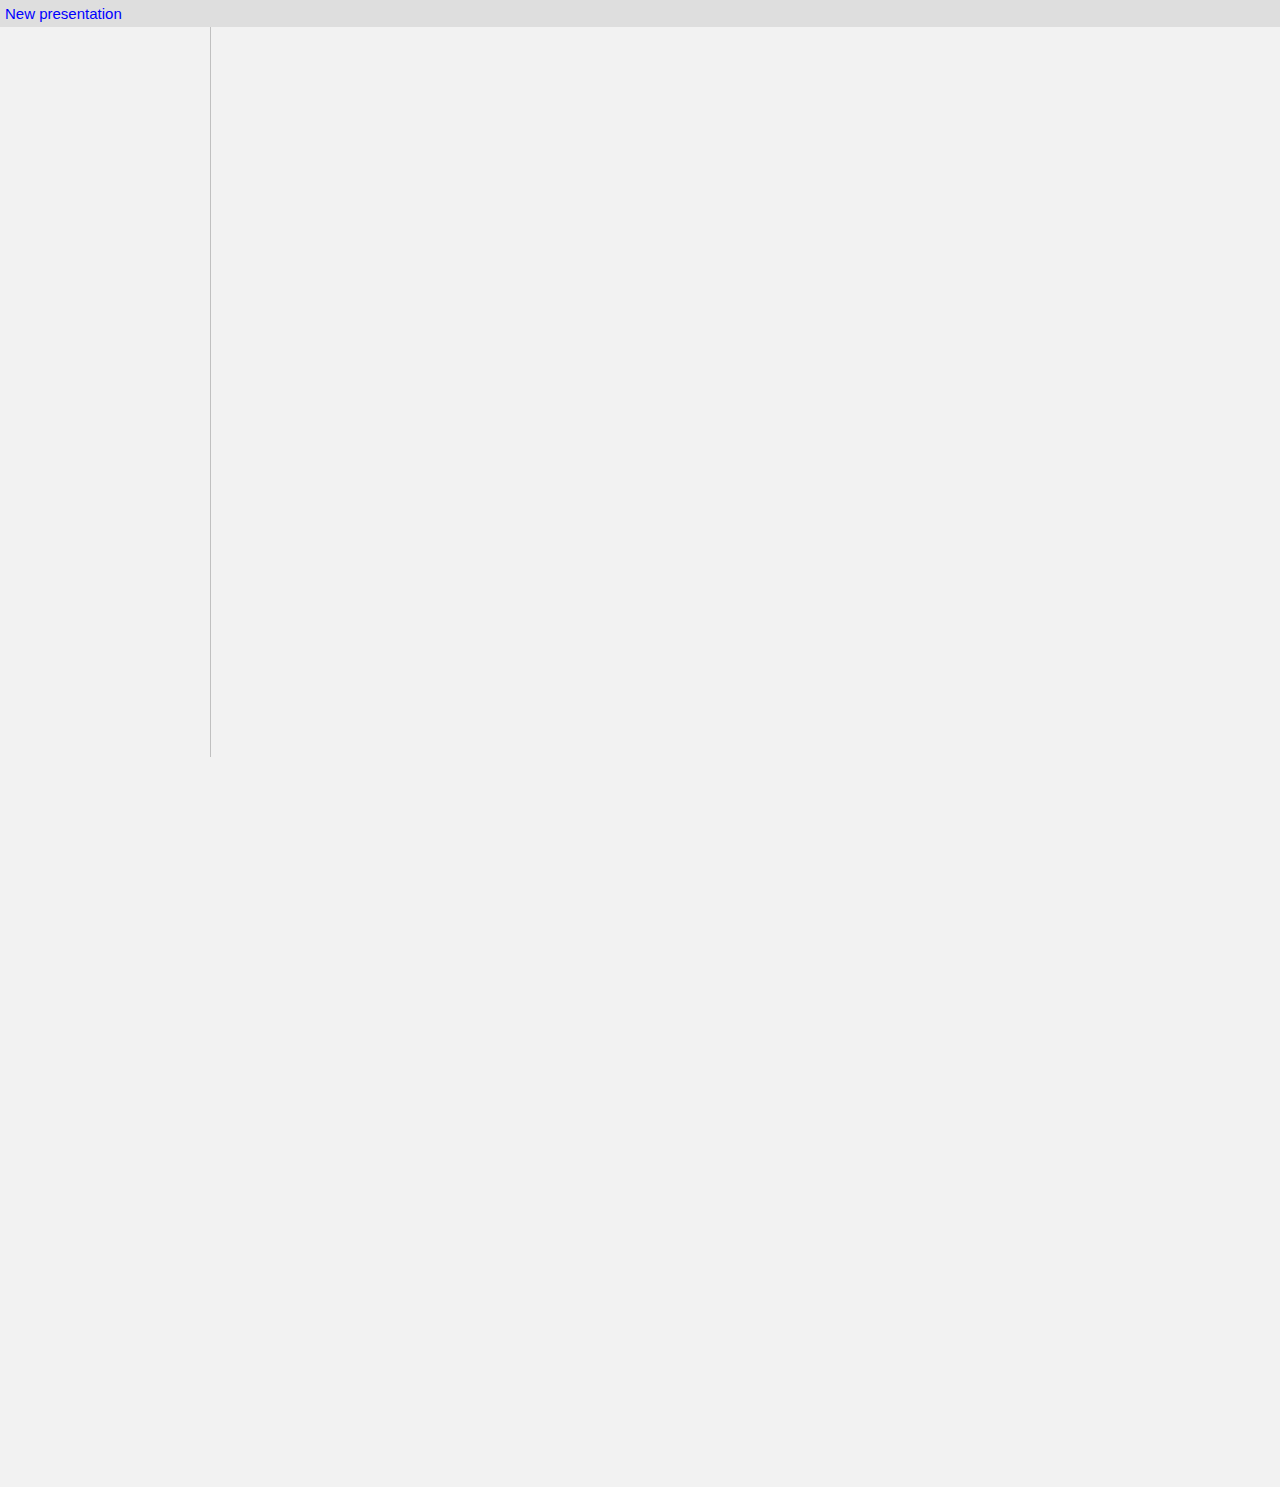
<file: timeline/index.html>
<!doctype html>
<html>
<head>
    <title>Video presentation</title>
    <link rel="stylesheet" type="text/css" href="css/style.css"/>

</head>
<body>
    
<div class="container">
    <div class="header">
        <a class="lnk-new-pres">New presentation</a>
    </div>

    <ul class="pres-list"></ul>

    <div class="content"></div>
</div>

<script type="text/javascript" src="js/jquery-1.9.1.min.js"></script>
<script type="text/javascript" src="js/popcorn-complete.min.js"></script>
<script type="text/javascript" src="js/zon.js"></script>
<script type="text/javascript" src="js/app.js"></script>

<script type="text/javascript">
dez.listPresentations();
</script>
</body>
</html>
</file>
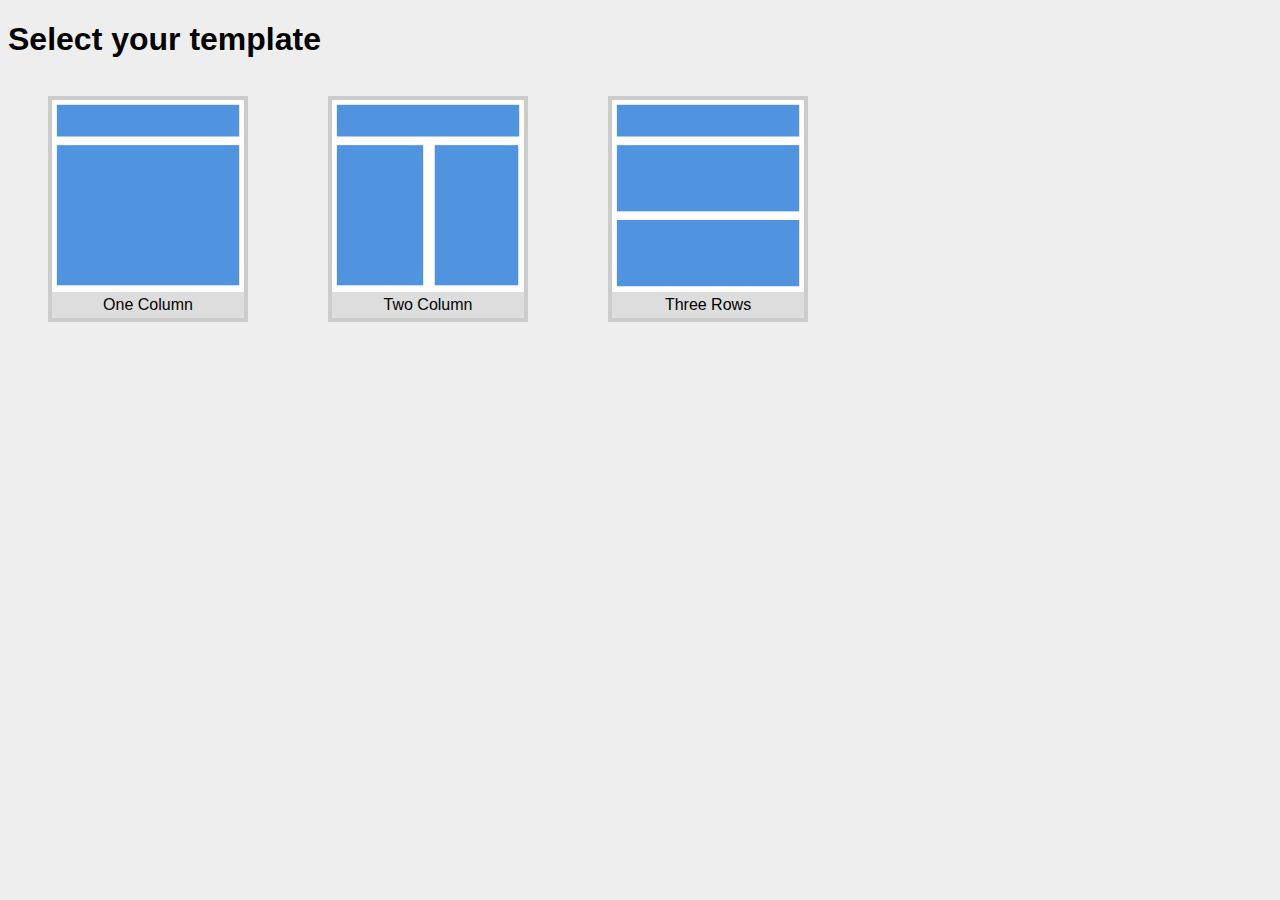
<file: slide-creator/slide-creator/index.html>
<!doctype html>
<html lang="pt-BR">
<head>
    <meta charset="UTF-8">
    <title>Slide Creator</title>
    <link rel="stylesheet" href="css/app.css">
</head>
<body>

    <h1>Select your template</h1>

    <div class="select-your-template cl">
      <figure class="template-container" data-template="template-01">
        <img class="template-img" src="templates/img/template-01.png" height="200" width="200">
        <figcaption class="template-info">
          One Column
        </figcaption>
      </figure>
      <figure class="template-container" data-template="template-02">
        <img class="template-img" src="templates/img/template-02.png" height="200" width="200">
        <figcaption class="template-info">
          Two Column
        </figcaption>
      </figure>
      <figure class="template-container" data-template="template-03">
        <img class="template-img" src="templates/img/template-03.png" height="200" width="200">
        <figcaption class="template-info">
          Three Rows
        </figcaption>
      </figure>
    </div>

    <div class="container-form-slide-creator"></div>

    <script src="js/jquery-1.9.1.min.js"></script>
    <script src="js/zon.js"></script>
    <script src="js/app.js"></script>
</body>
</html>
</file>
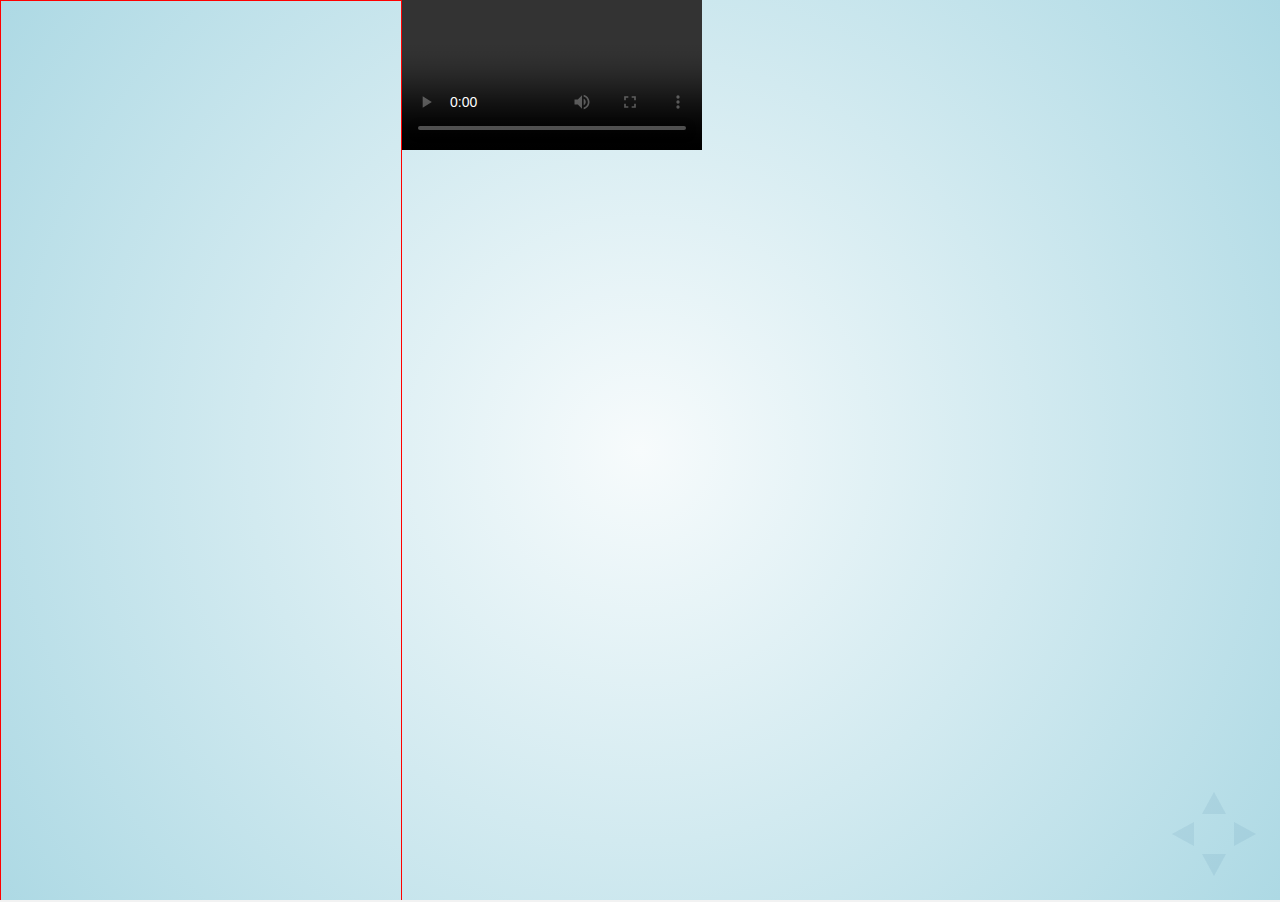
<file: timeline/preview.html>
<!doctype html>
<html>
<head>
    <title>Presentation preview</title>
    <meta name="apple-mobile-web-app-capable" content="yes" />
    <meta name="apple-mobile-web-app-status-bar-style" content="black-translucent" />
    <meta name="viewport" content="width=device-width, initial-scale=1.0, maximum-scale=1.0, user-scalable=no">

    <link rel="stylesheet" href="css/reveal.min.css">
    <link rel="stylesheet" href="css/theme/sky.css" id="theme">

    <link rel="stylesheet" href="lib/css/zenburn.css">

    <!-- If the query includes 'print-pdf', use the PDF print sheet -->
    <script>
        document.write( '<link rel="stylesheet" href="css/print/' + ( window.location.search.match( /print-pdf/gi ) ? 'pdf' : 'paper' ) + '.css" type="text/css" media="print">' );
    </script>

    <!--[if lt IE 9]>
    <script src="lib/js/html5shiv.js"></script>
    <![endif]-->
    <link rel="stylesheet" type="text/css" href="css/style.css"/>

</head>
<body>
    
<div class="container">
    <div class="reveal">
        <div class="slides">
            <section data-markdown></section>
        </div>
    </div>

    <div class="video-container">
        <video class="the-video" type='video/webm; codecs="vp8.0, vorbis"' autobuffer preload="auto" controls></video>
    </div>
</div>

<script type="text/javascript" src="js/jquery-1.9.1.min.js"></script>
<script type="text/javascript" src="js/popcorn-complete.min.js"></script>
<script type="text/javascript" src="js/zon.js"></script>
<script type="text/javascript" src="js/app.js"></script>
<script src="lib/js/head.min.js"></script>
<script src="js/reveal.min.js"></script>

<script type="text/javascript">
// Full list of configuration options available here:
// https://github.com/hakimel/reveal.js#configuration
Reveal.initialize({
    controls: true,
    progress: false,
    history: false,
    center: false,
    keyboard: true,

    theme: Reveal.getQueryHash().theme, // available themes are in /css/theme
    transition: Reveal.getQueryHash().transition || 'default', // default/cube/page/concave/zoom/linear/fade/none

    // Optional libraries used to extend on reveal.js
    dependencies: [
        { src: 'lib/js/classList.js', condition: function() { return !document.body.classList; } },
        { src: 'plugin/markdown/showdown.js', condition: function() { return !!document.querySelector( '[data-markdown]' ); } },
        { src: 'plugin/markdown/markdown.js', condition: function() { return !!document.querySelector( '[data-markdown]' ); } },
        { src: 'plugin/highlight/highlight.js', async: true, callback: function() { hljs.initHighlightingOnLoad(); } },
        { src: 'plugin/zoom-js/zoom.js', async: true, condition: function() { return !!document.body.classList; } },
        { src: 'plugin/notes/notes.js', async: true, condition: function() { return !!document.body.classList; } }
        // { src: 'plugin/remotes/remotes.js', async: true, condition: function() { return !!document.body.classList; } }
    ]
});


var presId = dez.queryString('presId');
dez.feedReveal(presId, Reveal);
</script>
</body>
</html>
</file>
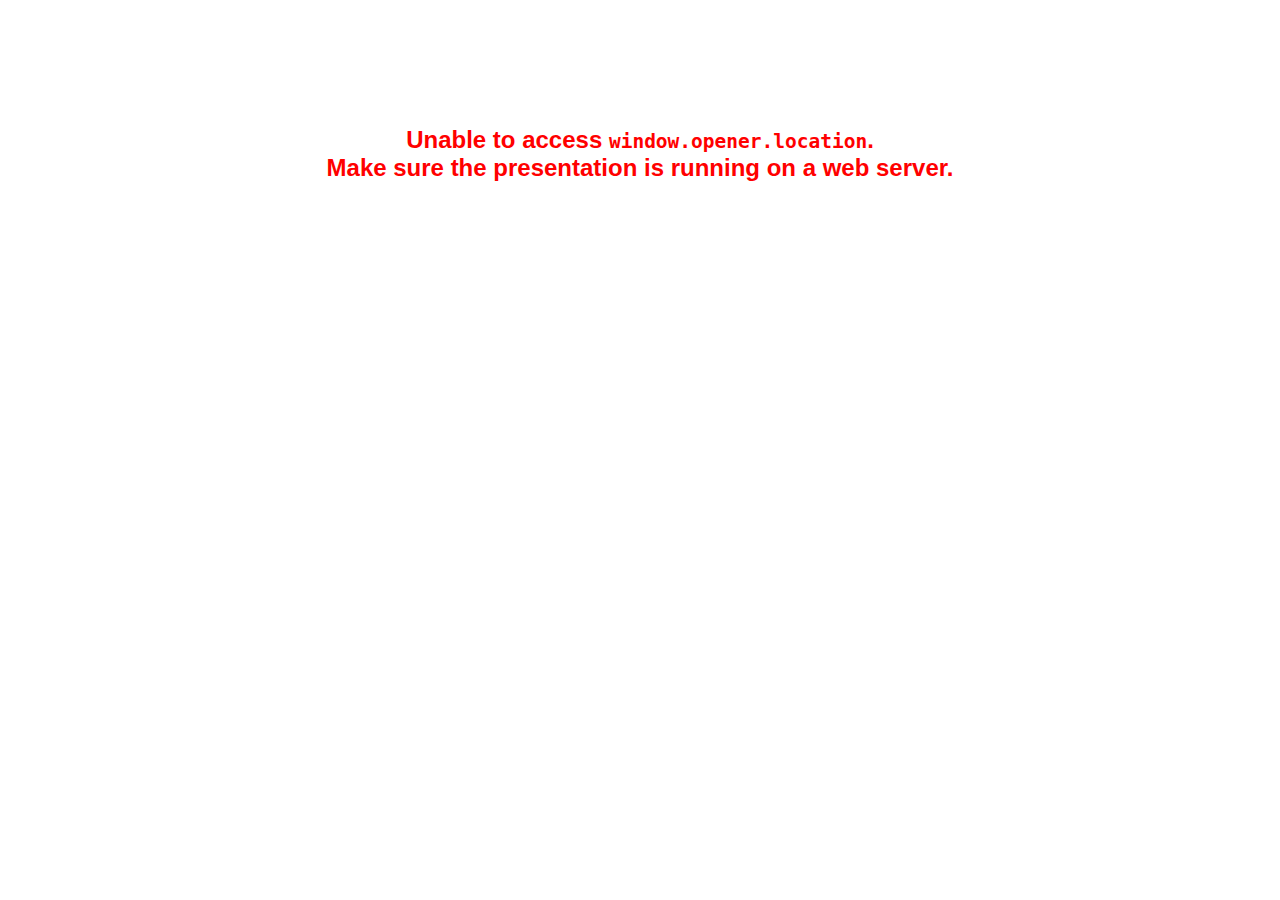
<file: timeline/plugin/notes/notes.html>
<!doctype html>
<html lang="en">
	<head>
		<meta charset="utf-8">

		<title>reveal.js - Slide Notes</title>

		<style>
			body {
				font-family: Helvetica;
			}

			#notes {
				font-size: 24px;
				width: 640px;
				margin-top: 5px;
			}

			#wrap-current-slide {
				width: 640px;
				height: 512px;
				float: left;
				overflow: hidden;
			}

			#current-slide {
				width: 1280px;
				height: 1024px;
				border: none;

				-webkit-transform-origin: 0 0;
				   -moz-transform-origin: 0 0;
					-ms-transform-origin: 0 0;
					 -o-transform-origin: 0 0;
						transform-origin: 0 0;

				-webkit-transform: scale(0.5);
				   -moz-transform: scale(0.5);
					-ms-transform: scale(0.5);
					 -o-transform: scale(0.5);
						transform: scale(0.5);
			}

			#wrap-next-slide {
				width: 448px;
				height: 358px;
				float: left;
				margin: 0 0 0 10px;
				overflow: hidden;
			}

			#next-slide {
				width: 1280px;
				height: 1024px;
				border: none;

				-webkit-transform-origin: 0 0;
				   -moz-transform-origin: 0 0;
					-ms-transform-origin: 0 0;
					 -o-transform-origin: 0 0;
						transform-origin: 0 0;

				-webkit-transform: scale(0.35);
				   -moz-transform: scale(0.35);
					-ms-transform: scale(0.35);
					 -o-transform: scale(0.35);
						transform: scale(0.35);
			}

			.slides {
				position: relative;
				margin-bottom: 10px;
				border: 1px solid black;
				border-radius: 2px;
				background: rgb(28, 30, 32);
			}

			.slides span {
				position: absolute;
				top: 3px;
				left: 3px;
				font-weight: bold;
				font-size: 14px;
				color: rgba( 255, 255, 255, 0.9 );
			}

			.error {
				font-weight: bold;
				color: red;
				font-size: 1.5em;
				text-align: center;
				margin-top: 10%;
			}

			.error code {
				font-family: monospace;
			}

			.time {
				width: 448px;
				margin: 30px 0 0 10px;
				float: left;
				text-align: center;
				opacity: 0;

				-webkit-transition: opacity 0.4s;
				   -moz-transition: opacity 0.4s;
				     -o-transition: opacity 0.4s;
				        transition: opacity 0.4s;
			}

			.elapsed,
			.clock {
				color: #333;
				font-size: 2em;
				text-align: center;
				display: inline-block;
				padding: 0.5em;
				background-color: #eee;
				border-radius: 10px;
			}

			.elapsed h2,
			.clock h2 {
				font-size: 0.8em;
				line-height: 100%;
				margin: 0;
				color: #aaa;
			}

			.elapsed .mute {
				color: #ddd;
			}

		</style>
	</head>

	<body>

		<div id="wrap-current-slide" class="slides">
			<script>document.write( '<iframe width="1280" height="1024" id="current-slide" src="'+ window.opener.location.href +'"></iframe>' );</script>
		</div>

		<div id="wrap-next-slide" class="slides">
			<script>document.write( '<iframe width="640" height="512" id="next-slide" src="'+ window.opener.location.href +'"></iframe>' );</script>
			<span>UPCOMING:</span>
		</div>

		<div class="time">
			<div class="clock">
				<h2>Time</h2>
				<span id="clock">0:00:00 AM</span>
			</div>
			<div class="elapsed">
				<h2>Elapsed</h2>
				<span id="hours">00</span><span id="minutes">:00</span><span id="seconds">:00</span>
			</div>
		</div>

		<div id="notes"></div>

		<script src="../../plugin/markdown/showdown.js"></script>
		<script>

			window.addEventListener( 'load', function() {

				if( window.opener && window.opener.location && window.opener.location.href ) {

					var notes = document.getElementById( 'notes' ),
						currentSlide = document.getElementById( 'current-slide' ),
						nextSlide = document.getElementById( 'next-slide' );

					window.addEventListener( 'message', function( event ) {
						var data = JSON.parse( event.data );
						// No need for updating the notes in case of fragment changes
						if ( data.notes !== undefined) {
							if( data.markdown ) {
								notes.innerHTML = (new Showdown.converter()).makeHtml( data.notes );
							}
							else {
								notes.innerHTML = data.notes;
							}
						}

						// Showing and hiding fragments
						if( data.fragment === 'next' ) {
							currentSlide.contentWindow.Reveal.nextFragment();
						}
						else if( data.fragment === 'prev' ) {
							currentSlide.contentWindow.Reveal.prevFragment();
						}
						else {
							// Update the note slides
							currentSlide.contentWindow.Reveal.slide( data.indexh, data.indexv );
							nextSlide.contentWindow.Reveal.slide( data.nextindexh, data.nextindexv );
						}

					}, false );

					var start = new Date(),
						timeEl = document.querySelector( '.time' ),
						clockEl = document.getElementById( 'clock' ),
						hoursEl = document.getElementById( 'hours' ),
						minutesEl = document.getElementById( 'minutes' ),
						secondsEl = document.getElementById( 'seconds' );

					setInterval( function() {

						timeEl.style.opacity = 1;

						var diff, hours, minutes, seconds,
							now = new Date();

						diff = now.getTime() - start.getTime();
						hours = parseInt( diff / ( 1000 * 60 * 60 ) );
						minutes = parseInt( ( diff / ( 1000 * 60 ) ) % 60 );
						seconds = parseInt( ( diff / 1000 ) % 60 );

						clockEl.innerHTML = now.toLocaleTimeString();
						hoursEl.innerHTML = zeroPadInteger( hours );
						hoursEl.className = hours > 0 ? "" : "mute";
						minutesEl.innerHTML = ":" + zeroPadInteger( minutes );
						minutesEl.className = minutes > 0 ? "" : "mute";
						secondsEl.innerHTML = ":" + zeroPadInteger( seconds );

					}, 1000 );

				}
				else {

					document.body.innerHTML =  '<p class="error">Unable to access <code>window.opener.location</code>.<br>Make sure the presentation is running on a web server.</p>';

				}


			}, false );

			function zeroPadInteger( num ) {
				var str = "00" + parseInt( num );
				return str.substring( str.length - 2 );
			}

		</script>
	</body>
</html>
</file>
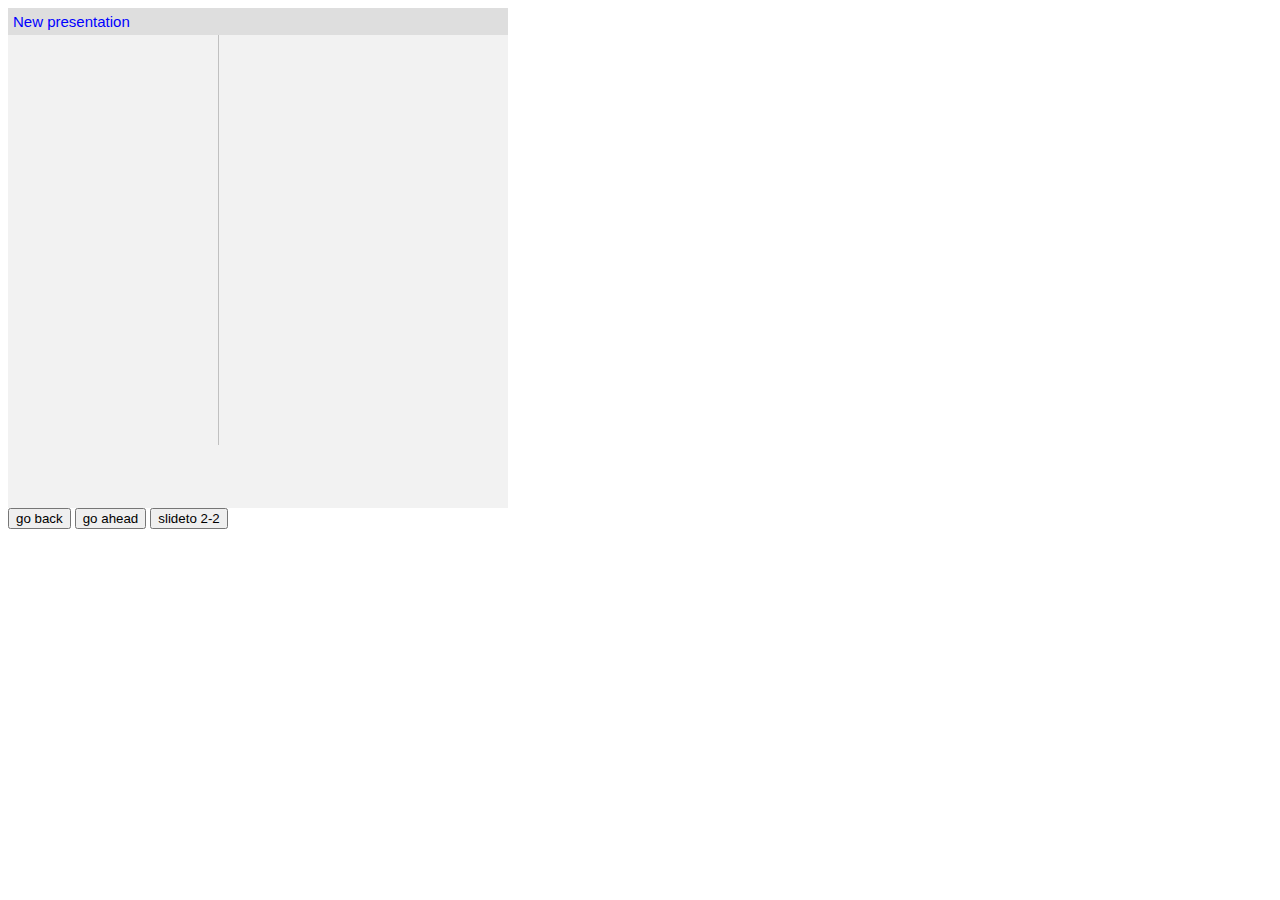
<file: timeline/plugin/postmessage/example.html>
<html>
	<body>

		<iframe id="reveal" src="../../index.html" style="border: 0;" width="500" height="500"></iframe>

		<div>
			<input id="back" type="button" value="go back"/>
			<input id="ahead" type="button" value="go ahead"/>
			<input id="slideto" type="button" value="slideto 2-2"/>
		</div>

		<script>

			(function (){

				var back = document.getElementById( 'back' ),
						ahead = document.getElementById( 'ahead' ),
						slideto = document.getElementById( 'slideto' ),
						reveal =  window.frames[0];

					back.addEventListener( 'click', function () {
						
					reveal.postMessage( JSON.stringify({method: 'prev', args: []}), '*' );
				}, false );

				ahead.addEventListener( 'click', function (){
					reveal.postMessage( JSON.stringify({method: 'next', args: []}), '*' );
				}, false );

				slideto.addEventListener( 'click', function (){
					reveal.postMessage( JSON.stringify({method: 'slide', args: [2,2]}), '*' );
				}, false );

			}());

		</script>

	</body>
</html>
</file>
<file: timeline/css/style.css>
html, body {
    height: 100%;
}

body {
    font-family: arial, helvetica;
    font-size: 15px;
    margin: 0px;
    background-color: rgb(242, 242, 242);
}

h1, h2, h3 {
    margin: 0px;
}

a {
    color: blue;
    cursor: pointer;
}

input {
    font-size: 100%;
}

input[type="button"] {
    border: none;
    padding: 8px;
    cursor: pointer;
    background-color: silver;
}

input[type="text"] {
    padding: 5px;
    border: 1px solid silver;
}

.container {
    height: 100%;
}

.header {
    background-color: rgb(222, 222, 222);
    padding: 5px;
}

.content {
    width: 83%;
    float: left;
    height: 80%;
    padding: 5px;
}

.pres-list {
    float:left;
    border-right: 1px solid silver;
    width: 15%;
    min-width: 200px;
    list-style-type: none;
    padding: 5px;
    margin: 0px;
    height: 80%;
}

.field-block {
    margin-bottom: 10px;
}

.hidden {
    display: none;
}

input.delete {
    background-color: red;
    color: white;
}

.loading {

}

#c {
    display: none;
}

.slide-container {
    overflow: auto;

}

.slide-list {
    float:left;
    width: 22%;
    height: 235px;
    border: 1px dotted silver;
}

.slide-list {
    float:left;
    width: 22%;
}

.timeline-container {
    float:left;
    width: 76%;
    height: 235px;
    overflow-y: scroll;
    border: 1px dotted silver;
}

.tl-img {
}

.tl-img-container {
    float: left;
    height: 65px;
    overflow: hidden;
    margin: 5px;
    border: 2px solid gray;
}

.tl-time {
    float: left;
    width: 8px;
    margin-right: 2px;
    background-color: silver;
}

.tl-time:hover {
    cursor: pointer;
    background-color: navy;
}

.slides {
    list-style-type: none;
    padding: 5px;
}

.slide-form {
    float: left;
    visibility: hidden;
}

.txttime {
    width: 50px;
}

.video-sample {
    float:left;
}

.reveal {
    float:left;
    width: 400px;
    border: 1px solid red;
}
</file>
<file: timeline/css/theme/sky.css>
@import url(http://fonts.googleapis.com/css?family=Quicksand:400,700,400italic,700italic);
@import url(http://fonts.googleapis.com/css?family=Open+Sans:400italic,700italic,400,700);
/**
 * Sky theme for reveal.js.
 * 
 * Copyright (C) 2011-2012 Hakim El Hattab, http://hakim.se
 */
/*********************************************
 * GLOBAL STYLES
 *********************************************/
body {
  background: #add9e4;
  background: -moz-radial-gradient(center, circle cover, #f7fbfc 0%, #add9e4 100%);
  background: -webkit-gradient(radial, center center, 0px, center center, 100%, color-stop(0%, #f7fbfc), color-stop(100%, #add9e4));
  background: -webkit-radial-gradient(center, circle cover, #f7fbfc 0%, #add9e4 100%);
  background: -o-radial-gradient(center, circle cover, #f7fbfc 0%, #add9e4 100%);
  background: -ms-radial-gradient(center, circle cover, #f7fbfc 0%, #add9e4 100%);
  background: radial-gradient(center, circle cover, #f7fbfc 0%, #add9e4 100%);
  background-color: #f7fbfc;
}

.reveal {
  font-family: "Open Sans", sans-serif;
  font-size: 36px;
  font-weight: 200;
  letter-spacing: -0.02em;
  color: #333333;
}

::selection {
  color: white;
  background: #134674;
  text-shadow: none;
}

/*********************************************
 * HEADERS
 *********************************************/
.reveal h1,
.reveal h2,
.reveal h3,
.reveal h4,
.reveal h5,
.reveal h6 {
  margin: 0 0 20px 0;
  color: #333333;
  font-family: "Quicksand", sans-serif;
  line-height: 0.9em;
  letter-spacing: -0.08em;
  text-transform: uppercase;
  text-shadow: none;
}

.reveal h1 {
  text-shadow: 0px 0px 6px rgba(0, 0, 0, 0.2);
}

/*********************************************
 * LINKS
 *********************************************/
.reveal a:not(.image) {
  color: #3b759e;
  text-decoration: none;
  -webkit-transition: color .15s ease;
  -moz-transition: color .15s ease;
  -ms-transition: color .15s ease;
  -o-transition: color .15s ease;
  transition: color .15s ease;
}

.reveal a:not(.image):hover {
  color: #74a7cb;
  text-shadow: none;
  border: none;
}

.reveal .roll span:after {
  color: #fff;
  background: #264c66;
}

/*********************************************
 * IMAGES
 *********************************************/
.reveal section img {
  margin: 15px 0px;
  background: rgba(255, 255, 255, 0.12);
  border: 4px solid #333333;
  box-shadow: 0 0 10px rgba(0, 0, 0, 0.15);
  -webkit-transition: all .2s linear;
  -moz-transition: all .2s linear;
  -ms-transition: all .2s linear;
  -o-transition: all .2s linear;
  transition: all .2s linear;
}

.reveal a:hover img {
  background: rgba(255, 255, 255, 0.2);
  border-color: #3b759e;
  box-shadow: 0 0 20px rgba(0, 0, 0, 0.55);
}

/*********************************************
 * NAVIGATION CONTROLS
 *********************************************/
.reveal .controls div.navigate-left,
.reveal .controls div.navigate-left.enabled {
  border-right-color: #3b759e;
}

.reveal .controls div.navigate-right,
.reveal .controls div.navigate-right.enabled {
  border-left-color: #3b759e;
}

.reveal .controls div.navigate-up,
.reveal .controls div.navigate-up.enabled {
  border-bottom-color: #3b759e;
}

.reveal .controls div.navigate-down,
.reveal .controls div.navigate-down.enabled {
  border-top-color: #3b759e;
}

.reveal .controls div.navigate-left.enabled:hover {
  border-right-color: #74a7cb;
}

.reveal .controls div.navigate-right.enabled:hover {
  border-left-color: #74a7cb;
}

.reveal .controls div.navigate-up.enabled:hover {
  border-bottom-color: #74a7cb;
}

.reveal .controls div.navigate-down.enabled:hover {
  border-top-color: #74a7cb;
}

/*********************************************
 * PROGRESS BAR
 *********************************************/
.reveal .progress {
  background: rgba(0, 0, 0, 0.2);
}

.reveal .progress span {
  background: #3b759e;
  -webkit-transition: width 800ms cubic-bezier(0.26, 0.86, 0.44, 0.985);
  -moz-transition: width 800ms cubic-bezier(0.26, 0.86, 0.44, 0.985);
  -ms-transition: width 800ms cubic-bezier(0.26, 0.86, 0.44, 0.985);
  -o-transition: width 800ms cubic-bezier(0.26, 0.86, 0.44, 0.985);
  transition: width 800ms cubic-bezier(0.26, 0.86, 0.44, 0.985);
}
</file>
<file: timeline/lib/css/zenburn.css>
/*

Zenburn style from voldmar.ru (c) Vladimir Epifanov <voldmar@voldmar.ru>
based on dark.css by Ivan Sagalaev

*/

pre code {
  display: block; padding: 0.5em;
  background: #3F3F3F;
  color: #DCDCDC;
}

pre .keyword,
pre .tag,
pre .django .tag,
pre .django .keyword,
pre .css .class,
pre .css .id,
pre .lisp .title {
  color: #E3CEAB;
}

pre .django .template_tag,
pre .django .variable,
pre .django .filter .argument {
  color: #DCDCDC;
}

pre .number,
pre .date {
  color: #8CD0D3;
}

pre .dos .envvar,
pre .dos .stream,
pre .variable,
pre .apache .sqbracket {
  color: #EFDCBC;
}

pre .dos .flow,
pre .diff .change,
pre .python .exception,
pre .python .built_in,
pre .literal,
pre .tex .special {
  color: #EFEFAF;
}

pre .diff .chunk,
pre .ruby .subst {
  color: #8F8F8F;
}

pre .dos .keyword,
pre .python .decorator,
pre .class .title,
pre .haskell .label,
pre .function .title,
pre .ini .title,
pre .diff .header,
pre .ruby .class .parent,
pre .apache .tag,
pre .nginx .built_in,
pre .tex .command,
pre .input_number {
    color: #efef8f;
}

pre .dos .winutils,
pre .ruby .symbol,
pre .ruby .symbol .string,
pre .ruby .symbol .keyword,
pre .ruby .symbol .keymethods,
pre .ruby .string,
pre .ruby .instancevar {
  color: #DCA3A3;
}

pre .diff .deletion,
pre .string,
pre .tag .value,
pre .preprocessor,
pre .built_in,
pre .sql .aggregate,
pre .javadoc,
pre .smalltalk .class,
pre .smalltalk .localvars,
pre .smalltalk .array,
pre .css .rules .value,
pre .attr_selector,
pre .pseudo,
pre .apache .cbracket,
pre .tex .formula {
  color: #CC9393;
}

pre .shebang,
pre .diff .addition,
pre .comment,
pre .java .annotation,
pre .template_comment,
pre .pi,
pre .doctype {
  color: #7F9F7F;
}

pre .xml .css,
pre .xml .javascript,
pre .xml .vbscript,
pre .tex .formula {
  opacity: 0.5;
}
</file>
<file: slide-creator/slide-creator/css/app.css>
@import url(bootstrap.min.css);
@import url(grids.css);

*{
  -webkit-box-sizing: border-box;
}

.margin-top-20{
  margin-top: 20px;
}

ul{
  padding-left: 0;
  list-style-type: none;
}

body{
  background: #eee;
  font-family: Helvetica;
}

.cl:after{
  clear: both;
  content: "";
  display: table;
}

.template-container{
  border: 4px solid #ccc;
  cursor: pointer;
  float: left;
  width: 200px;
  -webkit-transition: all linear 200ms;
}
.template-container:hover{
  opacity: .8;
  box-shadow: 0 8px 12px rgba(0,0,0,.5);
}

.template-info{
  background: #ddd;
  text-align: center;
  padding: 4px;
}

.form-slide-creator{
  background: #fefefe;
  padding: 20px;
}

.form-slide-creator .bullets-itens{
  margin: 8px 0 12px 0;
}
.form-slide-creator .bullets-itens:first-child{
  margin-top: 0;
}

.form-slide-creator label{
  display: inline-block;
  font-weight: 700;
}
.form-slide-creator label[for=slide-title]{
  margin-bottom: 8px;
}

.form-slide-creator input{
  display: inline-block;
  font-size: 1.2em;
  padding: 4px;
  width: 100%;
}

.form-controls{
  background: rgb(240,240,240);
  padding: 12px;
}

.template-type-title{
  background: #fefefe;
  border-bottom: 2px solid #bada55;
  margin: 0;
  padding: 20px 0 20px 24px;
}
</file>
